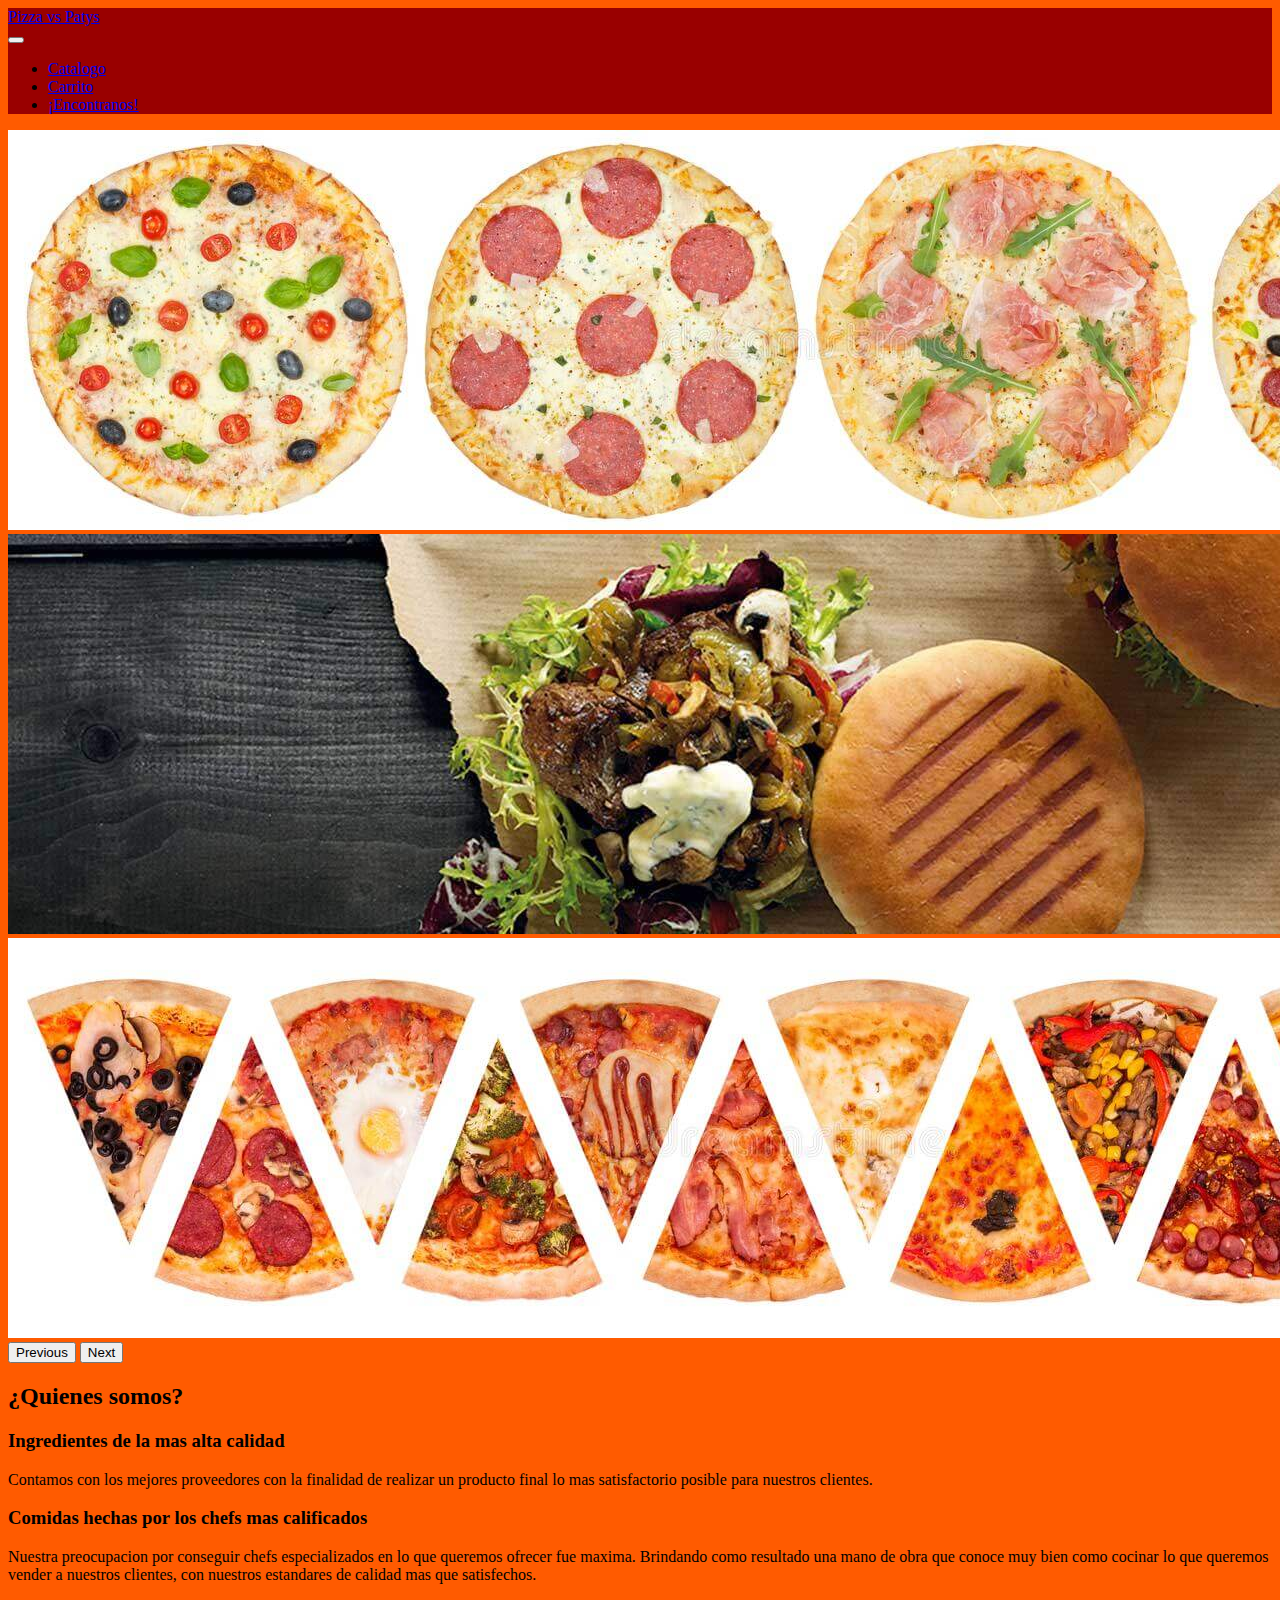
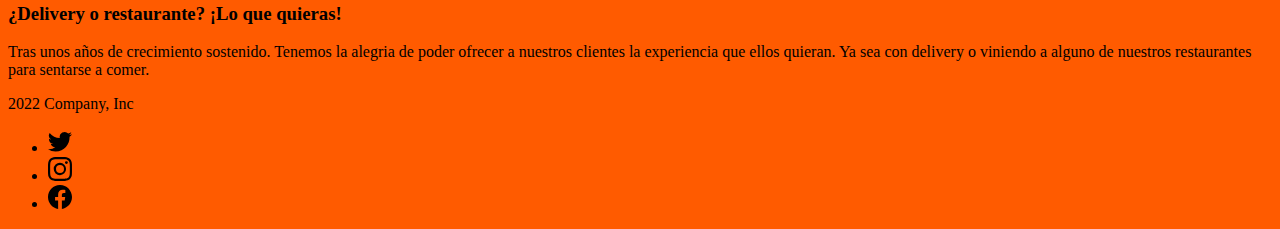
<file: index.html>
<!DOCTYPE html>
<html lang="e">
<head>
    <meta charset="UTF-8">
    <meta http-equiv="X-UA-Compatible" content="IE=edge">
    <meta name="viewport" content="width=device-width, initial-scale=1.0">
    <meta name="description" content="Hacemos delivery tanto de pizzas como hamburguesas!">
    <meta name="keywords" content="pizzas, hamburguesas, delivery, restaurantes">
    <title>Pizza vs Patys</title>
    <link rel="shortcut icon" href="">

    <link href="https://cdn.jsdelivr.net/npm/bootstrap@5.2.1/dist/css/bootstrap.min.css" rel="stylesheet" integrity="sha384-iYQeCzEYFbKjA/T2uDLTpkwGzCiq6soy8tYaI1GyVh/UjpbCx/TYkiZhlZB6+fzT" crossorigin="anonymous">

    <link rel="stylesheet" href="css/index.css">

</head>
<body class="color-fondo">


    <!--logos-->
    <svg xmlns="http://www.w3.org/2000/svg" style="display: none;">
        <symbol id="bootstrap" viewBox="0 0 118 94">
          <title>Bootstrap</title>
          <path fill-rule="evenodd" clip-rule="evenodd" d="M24.509 0c-6.733 0-11.715 5.893-11.492 12.284.214 6.14-.064 14.092-2.066 20.577C8.943 39.365 5.547 43.485 0 44.014v5.972c5.547.529 8.943 4.649 10.951 11.153 2.002 6.485 2.28 14.437 2.066 20.577C12.794 88.106 17.776 94 24.51 94H93.5c6.733 0 11.714-5.893 11.491-12.284-.214-6.14.064-14.092 2.066-20.577 2.009-6.504 5.396-10.624 10.943-11.153v-5.972c-5.547-.529-8.934-4.649-10.943-11.153-2.002-6.484-2.28-14.437-2.066-20.577C105.214 5.894 100.233 0 93.5 0H24.508zM80 57.863C80 66.663 73.436 72 62.543 72H44a2 2 0 01-2-2V24a2 2 0 012-2h18.437c9.083 0 15.044 4.92 15.044 12.474 0 5.302-4.01 10.049-9.119 10.88v.277C75.317 46.394 80 51.21 80 57.863zM60.521 28.34H49.948v14.934h8.905c6.884 0 10.68-2.772 10.68-7.727 0-4.643-3.264-7.207-9.012-7.207zM49.948 49.2v16.458H60.91c7.167 0 10.964-2.876 10.964-8.281 0-5.406-3.903-8.178-11.425-8.178H49.948z"></path>
        </symbol>
        <symbol id="facebook" viewBox="0 0 16 16">
          <path d="M16 8.049c0-4.446-3.582-8.05-8-8.05C3.58 0-.002 3.603-.002 8.05c0 4.017 2.926 7.347 6.75 7.951v-5.625h-2.03V8.05H6.75V6.275c0-2.017 1.195-3.131 3.022-3.131.876 0 1.791.157 1.791.157v1.98h-1.009c-.993 0-1.303.621-1.303 1.258v1.51h2.218l-.354 2.326H9.25V16c3.824-.604 6.75-3.934 6.75-7.951z"/>
        </symbol>
        <symbol id="instagram" viewBox="0 0 16 16">
            <path d="M8 0C5.829 0 5.556.01 4.703.048 3.85.088 3.269.222 2.76.42a3.917 3.917 0 0 0-1.417.923A3.927 3.927 0 0 0 .42 2.76C.222 3.268.087 3.85.048 4.7.01 5.555 0 5.827 0 8.001c0 2.172.01 2.444.048 3.297.04.852.174 1.433.372 1.942.205.526.478.972.923 1.417.444.445.89.719 1.416.923.51.198 1.09.333 1.942.372C5.555 15.99 5.827 16 8 16s2.444-.01 3.298-.048c.851-.04 1.434-.174 1.943-.372a3.916 3.916 0 0 0 1.416-.923c.445-.445.718-.891.923-1.417.197-.509.332-1.09.372-1.942C15.99 10.445 16 10.173 16 8s-.01-2.445-.048-3.299c-.04-.851-.175-1.433-.372-1.941a3.926 3.926 0 0 0-.923-1.417A3.911 3.911 0 0 0 13.24.42c-.51-.198-1.092-.333-1.943-.372C10.443.01 10.172 0 7.998 0h.003zm-.717 1.442h.718c2.136 0 2.389.007 3.232.046.78.035 1.204.166 1.486.275.373.145.64.319.92.599.28.28.453.546.598.92.11.281.24.705.275 1.485.039.843.047 1.096.047 3.231s-.008 2.389-.047 3.232c-.035.78-.166 1.203-.275 1.485a2.47 2.47 0 0 1-.599.919c-.28.28-.546.453-.92.598-.28.11-.704.24-1.485.276-.843.038-1.096.047-3.232.047s-2.39-.009-3.233-.047c-.78-.036-1.203-.166-1.485-.276a2.478 2.478 0 0 1-.92-.598 2.48 2.48 0 0 1-.6-.92c-.109-.281-.24-.705-.275-1.485-.038-.843-.046-1.096-.046-3.233 0-2.136.008-2.388.046-3.231.036-.78.166-1.204.276-1.486.145-.373.319-.64.599-.92.28-.28.546-.453.92-.598.282-.11.705-.24 1.485-.276.738-.034 1.024-.044 2.515-.045v.002zm4.988 1.328a.96.96 0 1 0 0 1.92.96.96 0 0 0 0-1.92zm-4.27 1.122a4.109 4.109 0 1 0 0 8.217 4.109 4.109 0 0 0 0-8.217zm0 1.441a2.667 2.667 0 1 1 0 5.334 2.667 2.667 0 0 1 0-5.334z"/>
        </symbol>
        <symbol id="twitter" viewBox="0 0 16 16">
          <path d="M5.026 15c6.038 0 9.341-5.003 9.341-9.334 0-.14 0-.282-.006-.422A6.685 6.685 0 0 0 16 3.542a6.658 6.658 0 0 1-1.889.518 3.301 3.301 0 0 0 1.447-1.817 6.533 6.533 0 0 1-2.087.793A3.286 3.286 0 0 0 7.875 6.03a9.325 9.325 0 0 1-6.767-3.429 3.289 3.289 0 0 0 1.018 4.382A3.323 3.323 0 0 1 .64 6.575v.045a3.288 3.288 0 0 0 2.632 3.218 3.203 3.203 0 0 1-.865.115 3.23 3.23 0 0 1-.614-.057 3.283 3.283 0 0 0 3.067 2.277A6.588 6.588 0 0 1 .78 13.58a6.32 6.32 0 0 1-.78-.045A9.344 9.344 0 0 0 5.026 15z"/>
        </symbol>
    </svg>

    <!--navbar-->
    <header href="#header">
        <nav class="navbar navbar-expand-lg" class="color-fondo">
            <div class="container">
                <nav>
                    <a class="navbar-brand" href="index.html">Pizza vs Patys</a>
                </nav>

                <button class="navbar-toggler" type="button" data-bs-toggle="collapse" data-bs-target="#navbarNav"
                    aria-controls="navbarNav" aria-expanded="false" aria-label="Toggle navigation">
                    <span class="navbar-toggler-icon"></span>
                </button>

                <div class="collapse navbar-collapse" id="navbarNav">
                    <ul class="navbar-nav">
                        <li class="nav-item">
                            <a class="nav-link" href="catalogo.html">Catalogo</a>
                        </li>
                        <li class="nav-item">
                            <a class="nav-link" href="carrito.html">Carrito</a>
                        </li>
                        <li class="nav-item">
                            <a class="nav-link" href="encontranos.html">¡Encontranos!</a>
                        </li>
                    </ul>
                </div>
            </div>
        </nav>
    </header>

    <!--carrousel y features-->
    <main>
        <!--carrousel-->
        <div id="carouselExampleControls" class="carousel slide" data-bs-ride="carousel">
            <div class="carousel-inner">
                <div class="carousel-item active">
                    <img src="img/Pizza1.jpg" class="d-block w-100"  alt="">
                </div>
                <div class="carousel-item">
                    <img src="img/hamburguesa.jpg"  class="d-block w-100" alt="...">
                </div>
                <div class="carousel-item">
                    <img src="img/Pizza2.jpg"  class="d-block w-100" alt="...">
                </div>
            </div>

            <button class="carousel-control-prev" type="button" data-bs-target="#carouselExampleControls"
                data-bs-slide="prev">
                <span class="carousel-control-prev-icon" aria-hidden="true"></span>
                <span class="visually-hidden">Previous</span>
            </button>
            <button class="carousel-control-next" type="button" data-bs-target="#carouselExampleControls"
                data-bs-slide="next">
                <span class="carousel-control-next-icon" aria-hidden="true"></span>
                <span class="visually-hidden">Next</span>
            </button>
        </div>

        <!--features-->
        <div class="container px-4 py-5" id="featured-3">
            <h2 class="pb-2 border-bottom">¿Quienes somos?</h2>
            <div class="row g-4 py-5 row-cols-1 row-cols-lg-3">
                <div class="feature col">
                    <h3 class="fs-2">Ingredientes de la mas alta calidad</h3>
                        <p>
                            Contamos con los mejores proveedores con la finalidad de realizar un producto final lo mas satisfactorio posible para nuestros clientes.
                        </p>
                </div>
                <div class="feature col">
                    <h3 class="fs-2">Comidas hechas por los chefs mas calificados</h3>
                        <p>
                            Nuestra preocupacion por conseguir chefs especializados en lo que queremos ofrecer fue maxima. Brindando como resultado una mano de obra que conoce muy bien como cocinar lo que queremos vender a nuestros clientes, con nuestros estandares de calidad mas que satisfechos.
                        </p>
                </div>
                <div class="feature col">
                    <h3 class="fs-2">¿Delivery o restaurante? ¡Lo que quieras!</h3>
                    <p>
                        Tras unos años de crecimiento sostenido. Tenemos la alegria de poder ofrecer a nuestros clientes la experiencia que ellos quieran. Ya sea con delivery o viniendo a alguno de nuestros restaurantes para sentarse a comer.
                    </p>
                </div>
            </div>
        </div>
    </main>

    <!--footer-->
    <div class="container">
        <footer class="d-flex flex-wrap justify-content-between align-items-center py-3 my-4 border-top">
          <div class="col-md-4 d-flex align-items-center">
            <span class="mb-3 mb-md-0 text-muted"> 2022 Company, Inc</span>
          </div>
      
          <ul class="nav col-md-4 justify-content-end list-unstyled d-flex">
            <li class="ms-3"><a class="text-muted" href="#"><svg class="bi" width="24" height="24"><use xlink:href="#twitter"/></svg></a></li>
            <li class="ms-3"><a class="text-muted" href="#"><svg class="bi" width="24" height="24"><use xlink:href="#instagram"/></svg></a></li>
            <li class="ms-3"><a class="text-muted" href="#"><svg class="bi" width="24" height="24"><use xlink:href="#facebook"/></svg></a></li>
          </ul>
        </footer>
    </div>

    

    <script src="https://cdn.jsdelivr.net/npm/bootstrap@5.2.1/dist/js/bootstrap.bundle.min.js" integrity="sha384-u1OknCvxWvY5kfmNBILK2hRnQC3Pr17a+RTT6rIHI7NnikvbZlHgTPOOmMi466C8" crossorigin="anonymous"></script>  
</body>
</html>
</file>
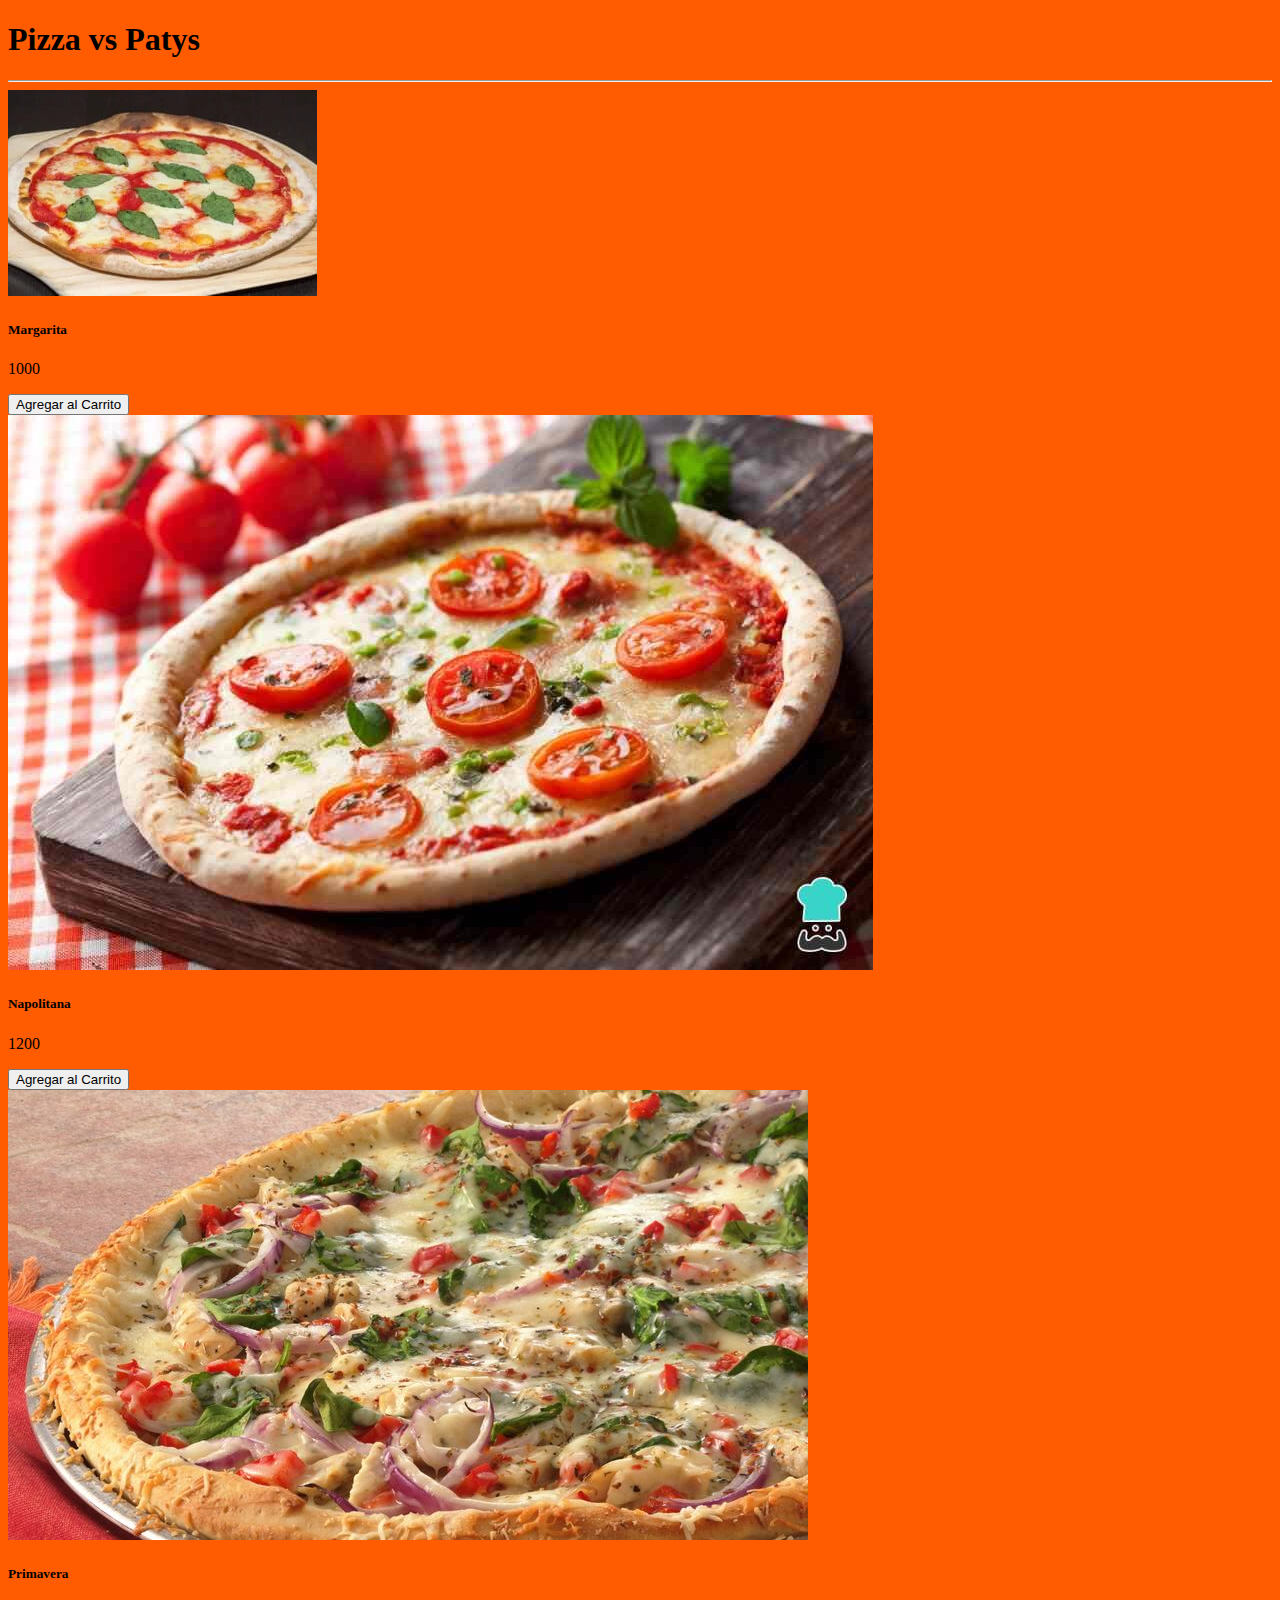
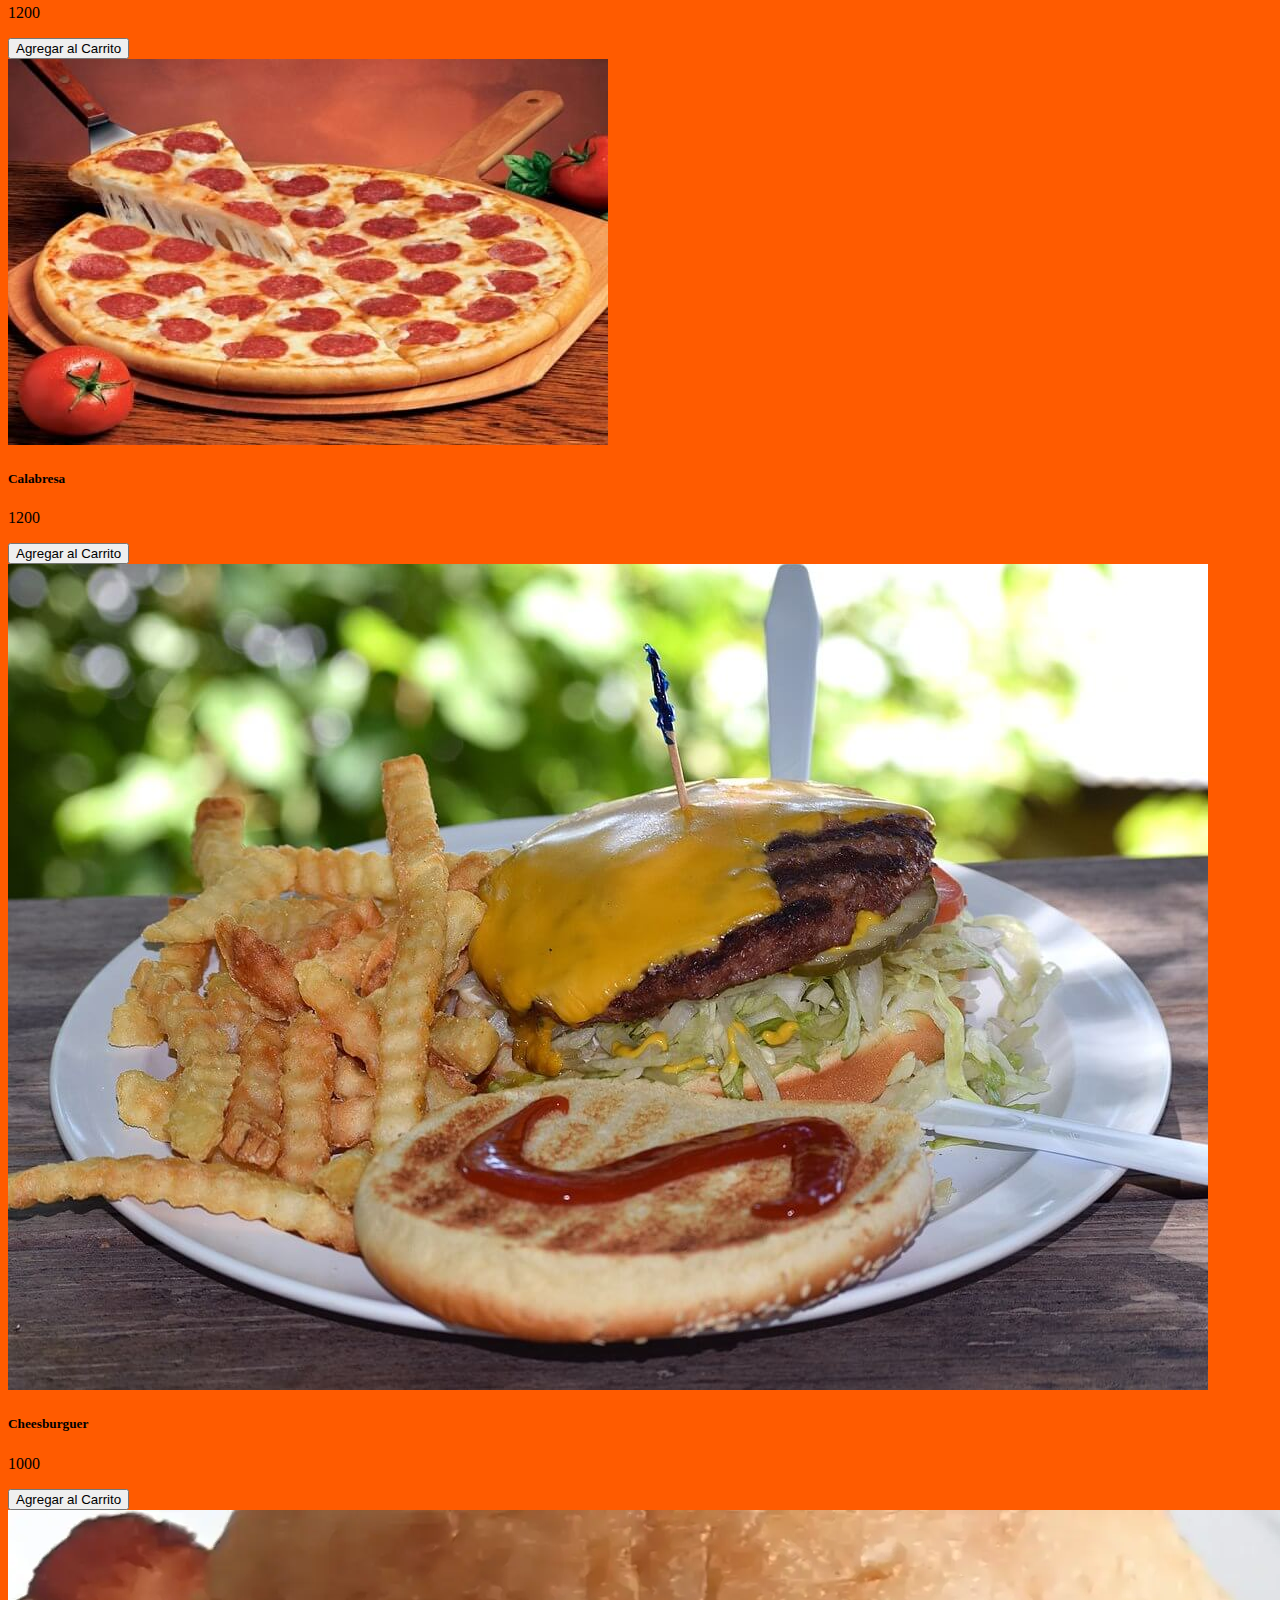
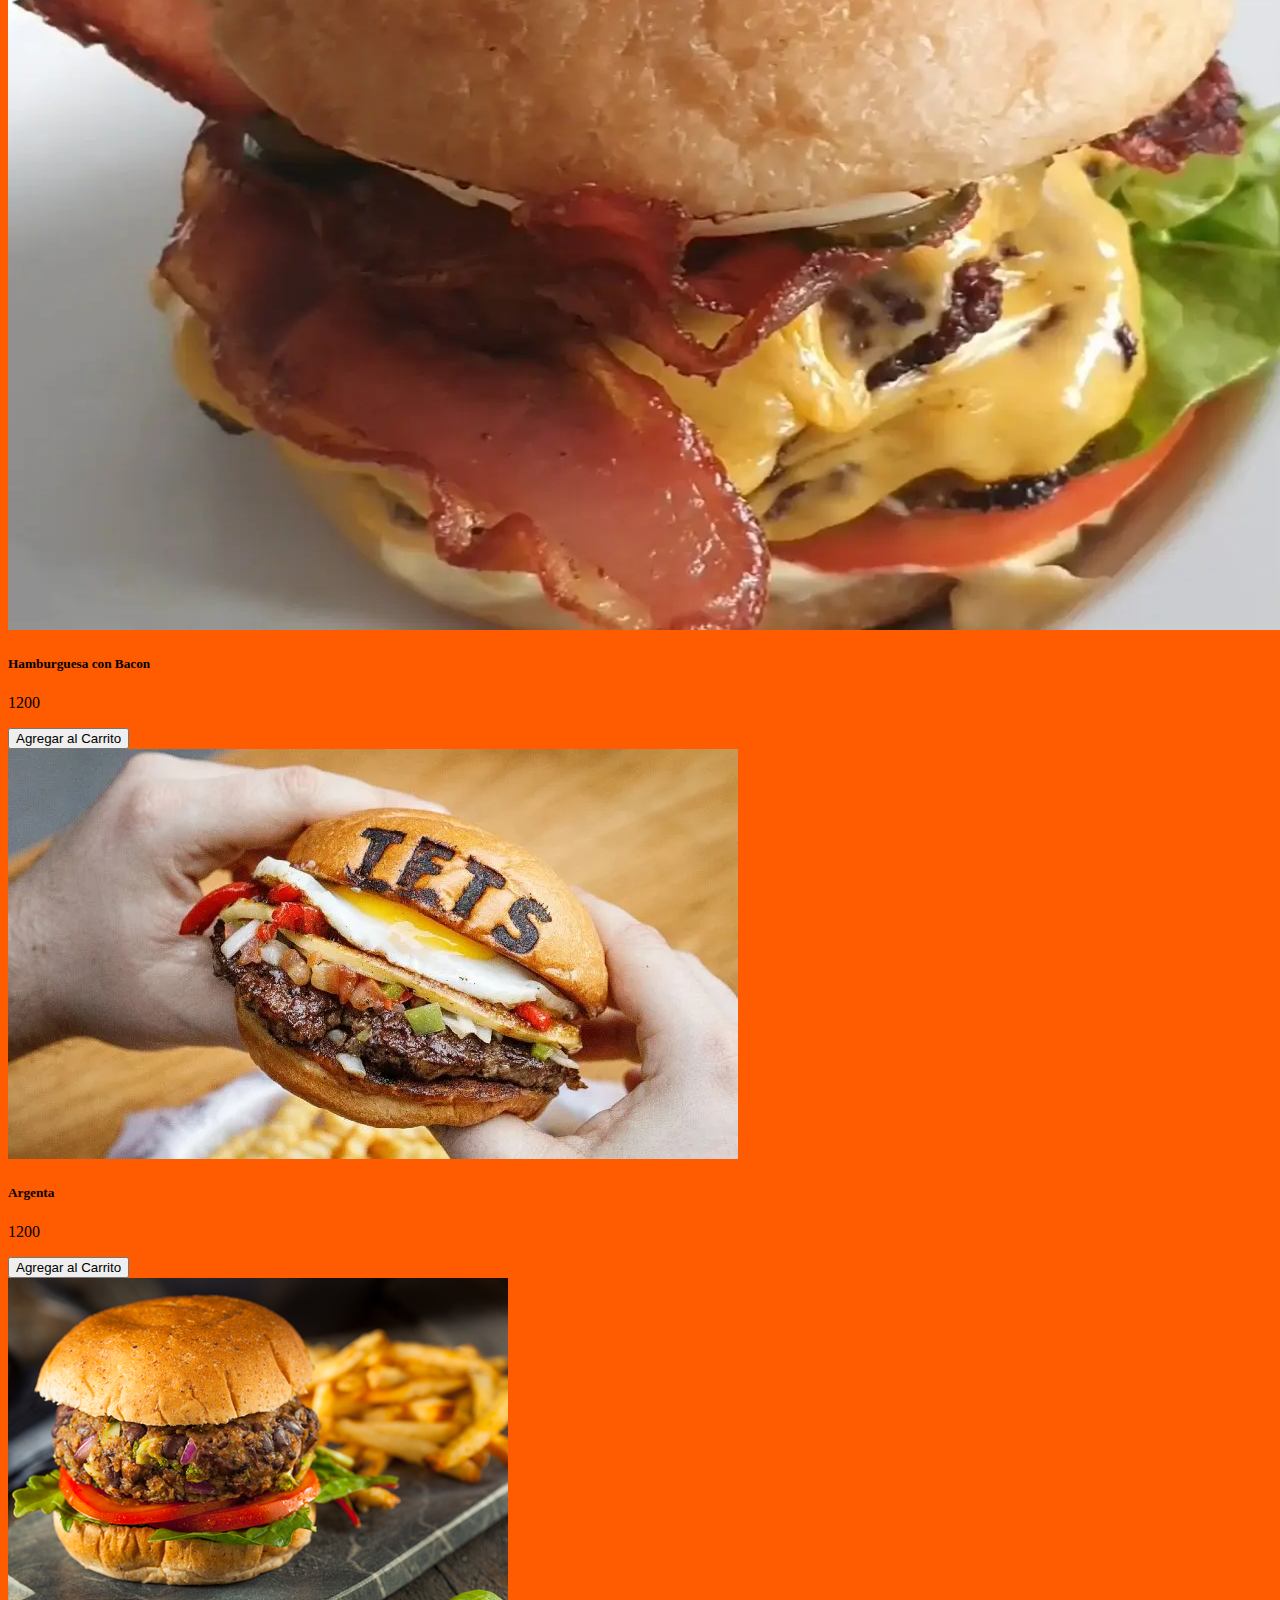
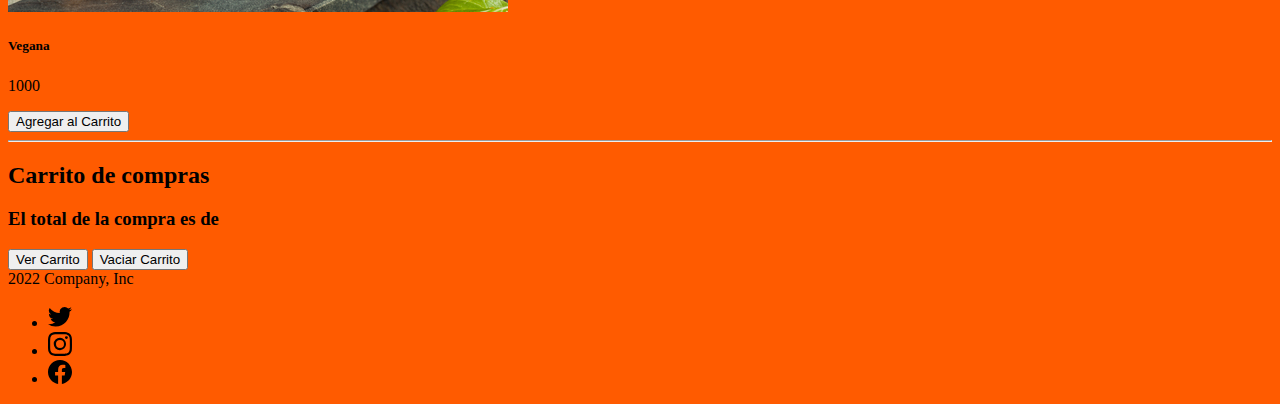
<file: carrito.html>
<!DOCTYPE html>
<html lang="en">
<head>
    <meta charset="UTF-8">
    <meta http-equiv="X-UA-Compatible" content="IE=edge">
    <meta name="viewport" content="width=device-width, initial-scale=1.0">
    <!--CSS BS-->
    <link href="https://cdn.jsdelivr.net/npm/bootstrap@5.2.3/dist/css/bootstrap.min.css" rel="stylesheet" integrity="sha384-rbsA2VBKQhggwzxH7pPCaAqO46MgnOM80zW1RWuH61DGLwZJEdK2Kadq2F9CUG65" crossorigin="anonymous">
    <!--CSS-->
    <link rel="stylesheet" href="css/index.css">
    <title>Pizza vs Patys</title>
</head>
<body class="container">
    <!--logos-->
  <svg xmlns="http://www.w3.org/2000/svg" style="display: none;">
      <symbol id="bootstrap" viewBox="0 0 118 94">
        <title>Bootstrap</title>
        <path fill-rule="evenodd" clip-rule="evenodd" d="M24.509 0c-6.733 0-11.715 5.893-11.492 12.284.214 6.14-.064 14.092-2.066 20.577C8.943 39.365 5.547 43.485 0 44.014v5.972c5.547.529 8.943 4.649 10.951 11.153 2.002 6.485 2.28 14.437 2.066 20.577C12.794 88.106 17.776 94 24.51 94H93.5c6.733 0 11.714-5.893 11.491-12.284-.214-6.14.064-14.092 2.066-20.577 2.009-6.504 5.396-10.624 10.943-11.153v-5.972c-5.547-.529-8.934-4.649-10.943-11.153-2.002-6.484-2.28-14.437-2.066-20.577C105.214 5.894 100.233 0 93.5 0H24.508zM80 57.863C80 66.663 73.436 72 62.543 72H44a2 2 0 01-2-2V24a2 2 0 012-2h18.437c9.083 0 15.044 4.92 15.044 12.474 0 5.302-4.01 10.049-9.119 10.88v.277C75.317 46.394 80 51.21 80 57.863zM60.521 28.34H49.948v14.934h8.905c6.884 0 10.68-2.772 10.68-7.727 0-4.643-3.264-7.207-9.012-7.207zM49.948 49.2v16.458H60.91c7.167 0 10.964-2.876 10.964-8.281 0-5.406-3.903-8.178-11.425-8.178H49.948z"></path>
      </symbol>
      <symbol id="facebook" viewBox="0 0 16 16">
        <path d="M16 8.049c0-4.446-3.582-8.05-8-8.05C3.58 0-.002 3.603-.002 8.05c0 4.017 2.926 7.347 6.75 7.951v-5.625h-2.03V8.05H6.75V6.275c0-2.017 1.195-3.131 3.022-3.131.876 0 1.791.157 1.791.157v1.98h-1.009c-.993 0-1.303.621-1.303 1.258v1.51h2.218l-.354 2.326H9.25V16c3.824-.604 6.75-3.934 6.75-7.951z"/>
      </symbol>
      <symbol id="instagram" viewBox="0 0 16 16">
          <path d="M8 0C5.829 0 5.556.01 4.703.048 3.85.088 3.269.222 2.76.42a3.917 3.917 0 0 0-1.417.923A3.927 3.927 0 0 0 .42 2.76C.222 3.268.087 3.85.048 4.7.01 5.555 0 5.827 0 8.001c0 2.172.01 2.444.048 3.297.04.852.174 1.433.372 1.942.205.526.478.972.923 1.417.444.445.89.719 1.416.923.51.198 1.09.333 1.942.372C5.555 15.99 5.827 16 8 16s2.444-.01 3.298-.048c.851-.04 1.434-.174 1.943-.372a3.916 3.916 0 0 0 1.416-.923c.445-.445.718-.891.923-1.417.197-.509.332-1.09.372-1.942C15.99 10.445 16 10.173 16 8s-.01-2.445-.048-3.299c-.04-.851-.175-1.433-.372-1.941a3.926 3.926 0 0 0-.923-1.417A3.911 3.911 0 0 0 13.24.42c-.51-.198-1.092-.333-1.943-.372C10.443.01 10.172 0 7.998 0h.003zm-.717 1.442h.718c2.136 0 2.389.007 3.232.046.78.035 1.204.166 1.486.275.373.145.64.319.92.599.28.28.453.546.598.92.11.281.24.705.275 1.485.039.843.047 1.096.047 3.231s-.008 2.389-.047 3.232c-.035.78-.166 1.203-.275 1.485a2.47 2.47 0 0 1-.599.919c-.28.28-.546.453-.92.598-.28.11-.704.24-1.485.276-.843.038-1.096.047-3.232.047s-2.39-.009-3.233-.047c-.78-.036-1.203-.166-1.485-.276a2.478 2.478 0 0 1-.92-.598 2.48 2.48 0 0 1-.6-.92c-.109-.281-.24-.705-.275-1.485-.038-.843-.046-1.096-.046-3.233 0-2.136.008-2.388.046-3.231.036-.78.166-1.204.276-1.486.145-.373.319-.64.599-.92.28-.28.546-.453.92-.598.282-.11.705-.24 1.485-.276.738-.034 1.024-.044 2.515-.045v.002zm4.988 1.328a.96.96 0 1 0 0 1.92.96.96 0 0 0 0-1.92zm-4.27 1.122a4.109 4.109 0 1 0 0 8.217 4.109 4.109 0 0 0 0-8.217zm0 1.441a2.667 2.667 0 1 1 0 5.334 2.667 2.667 0 0 1 0-5.334z"/>
      </symbol>
      <symbol id="twitter" viewBox="0 0 16 16">
        <path d="M5.026 15c6.038 0 9.341-5.003 9.341-9.334 0-.14 0-.282-.006-.422A6.685 6.685 0 0 0 16 3.542a6.658 6.658 0 0 1-1.889.518 3.301 3.301 0 0 0 1.447-1.817 6.533 6.533 0 0 1-2.087.793A3.286 3.286 0 0 0 7.875 6.03a9.325 9.325 0 0 1-6.767-3.429 3.289 3.289 0 0 0 1.018 4.382A3.323 3.323 0 0 1 .64 6.575v.045a3.288 3.288 0 0 0 2.632 3.218 3.203 3.203 0 0 1-.865.115 3.23 3.23 0 0 1-.614-.057 3.283 3.283 0 0 0 3.067 2.277A6.588 6.588 0 0 1 .78 13.58a6.32 6.32 0 0 1-.78-.045A9.344 9.344 0 0 0 5.026 15z"/>
      </symbol>
  </svg>

    <h1 class="text-center">Pizza vs Patys</h1>
    <hr>
    <div id="contenedorComidas" class="row"></div>

    <!--carrito de compras-->
    <hr>
    <h2>Carrito de compras</h2>
    <h3>El total de la compra es de <span id="total"></span></h3>
    <button class="btn colorBoton" id="verCarrito">Ver Carrito</button>
    <button class="btn colorBoton" id="vaciarCarrito">Vaciar Carrito</button>

    <div id="contenedorCarrito" class="row"></div>
    
    <!--footer-->
    <div class="container">
        <footer class="d-flex flex-wrap justify-content-between align-items-center py-3 my-4 border-top">
          <div class="col-md-4 d-flex align-items-center">
            <span class="mb-3 mb-md-0 text-muted"> 2022 Company, Inc</span>
          </div>
      
          <ul class="nav col-md-4 justify-content-end list-unstyled d-flex">
            <li class="ms-3"><a class="text-muted" href="#"><svg class="bi" width="24" height="24"><use xlink:href="#twitter"/></svg></a></li>
            <li class="ms-3"><a class="text-muted" href="#"><svg class="bi" width="24" height="24"><use xlink:href="#instagram"/></svg></a></li>
            <li class="ms-3"><a class="text-muted" href="#"><svg class="bi" width="24" height="24"><use xlink:href="#facebook"/></svg></a></li>
          </ul>
        </footer>
    </div>

    <script src="carrito.js"></script>
    <script src="https://cdn.jsdelivr.net/npm/bootstrap@5.2.3/dist/js/bootstrap.bundle.min.js" integrity="sha384-kenU1KFdBIe4zVF0s0G1M5b4hcpxyD9F7jL+jjXkk+Q2h455rYXK/7HAuoJl+0I4" crossorigin="anonymous"></script>
</body>
</html>
</file>
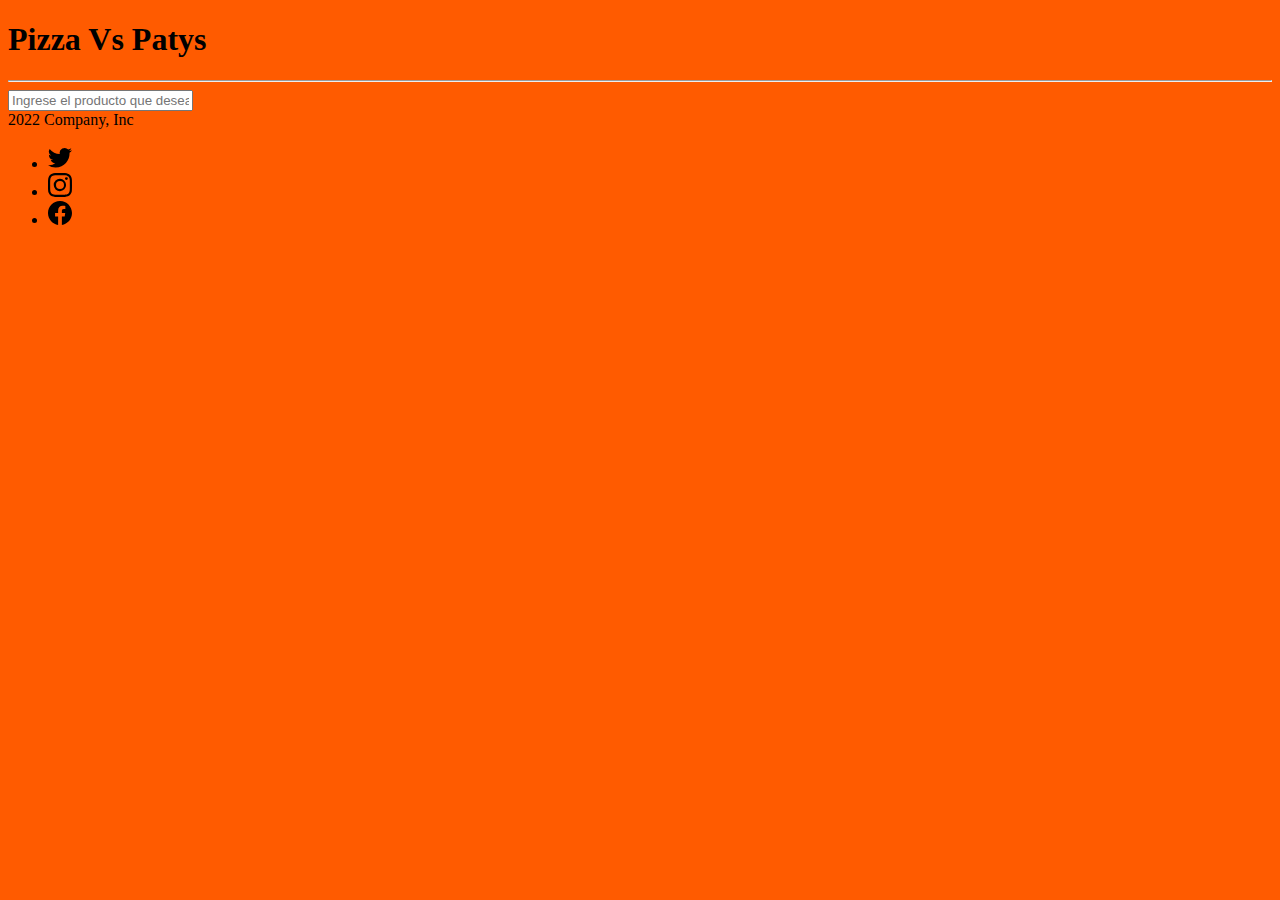
<file: catalogo.html>
<!DOCTYPE html>
<html lang="en">
<head>
    <meta charset="UTF-8">
    <meta http-equiv="X-UA-Compatible" content="IE=edge">
    <meta name="viewport" content="width=device-width, initial-scale=1.0">
    <!--CSS BS-->
    <link href="https://cdn.jsdelivr.net/npm/bootstrap@5.2.3/dist/css/bootstrap.min.css" rel="stylesheet" integrity="sha384-rbsA2VBKQhggwzxH7pPCaAqO46MgnOM80zW1RWuH61DGLwZJEdK2Kadq2F9CUG65" crossorigin="anonymous">
    <!--CSS-->
    <link rel="stylesheet" href="css/index.css">
    <title>Pizza vs Patys</title>
</head>
<body class="container">

  <!--logos-->
  <svg xmlns="http://www.w3.org/2000/svg" style="display: none;">
      <symbol id="bootstrap" viewBox="0 0 118 94">
        <title>Bootstrap</title>
        <path fill-rule="evenodd" clip-rule="evenodd" d="M24.509 0c-6.733 0-11.715 5.893-11.492 12.284.214 6.14-.064 14.092-2.066 20.577C8.943 39.365 5.547 43.485 0 44.014v5.972c5.547.529 8.943 4.649 10.951 11.153 2.002 6.485 2.28 14.437 2.066 20.577C12.794 88.106 17.776 94 24.51 94H93.5c6.733 0 11.714-5.893 11.491-12.284-.214-6.14.064-14.092 2.066-20.577 2.009-6.504 5.396-10.624 10.943-11.153v-5.972c-5.547-.529-8.934-4.649-10.943-11.153-2.002-6.484-2.28-14.437-2.066-20.577C105.214 5.894 100.233 0 93.5 0H24.508zM80 57.863C80 66.663 73.436 72 62.543 72H44a2 2 0 01-2-2V24a2 2 0 012-2h18.437c9.083 0 15.044 4.92 15.044 12.474 0 5.302-4.01 10.049-9.119 10.88v.277C75.317 46.394 80 51.21 80 57.863zM60.521 28.34H49.948v14.934h8.905c6.884 0 10.68-2.772 10.68-7.727 0-4.643-3.264-7.207-9.012-7.207zM49.948 49.2v16.458H60.91c7.167 0 10.964-2.876 10.964-8.281 0-5.406-3.903-8.178-11.425-8.178H49.948z"></path>
      </symbol>
      <symbol id="facebook" viewBox="0 0 16 16">
        <path d="M16 8.049c0-4.446-3.582-8.05-8-8.05C3.58 0-.002 3.603-.002 8.05c0 4.017 2.926 7.347 6.75 7.951v-5.625h-2.03V8.05H6.75V6.275c0-2.017 1.195-3.131 3.022-3.131.876 0 1.791.157 1.791.157v1.98h-1.009c-.993 0-1.303.621-1.303 1.258v1.51h2.218l-.354 2.326H9.25V16c3.824-.604 6.75-3.934 6.75-7.951z"/>
      </symbol>
      <symbol id="instagram" viewBox="0 0 16 16">
          <path d="M8 0C5.829 0 5.556.01 4.703.048 3.85.088 3.269.222 2.76.42a3.917 3.917 0 0 0-1.417.923A3.927 3.927 0 0 0 .42 2.76C.222 3.268.087 3.85.048 4.7.01 5.555 0 5.827 0 8.001c0 2.172.01 2.444.048 3.297.04.852.174 1.433.372 1.942.205.526.478.972.923 1.417.444.445.89.719 1.416.923.51.198 1.09.333 1.942.372C5.555 15.99 5.827 16 8 16s2.444-.01 3.298-.048c.851-.04 1.434-.174 1.943-.372a3.916 3.916 0 0 0 1.416-.923c.445-.445.718-.891.923-1.417.197-.509.332-1.09.372-1.942C15.99 10.445 16 10.173 16 8s-.01-2.445-.048-3.299c-.04-.851-.175-1.433-.372-1.941a3.926 3.926 0 0 0-.923-1.417A3.911 3.911 0 0 0 13.24.42c-.51-.198-1.092-.333-1.943-.372C10.443.01 10.172 0 7.998 0h.003zm-.717 1.442h.718c2.136 0 2.389.007 3.232.046.78.035 1.204.166 1.486.275.373.145.64.319.92.599.28.28.453.546.598.92.11.281.24.705.275 1.485.039.843.047 1.096.047 3.231s-.008 2.389-.047 3.232c-.035.78-.166 1.203-.275 1.485a2.47 2.47 0 0 1-.599.919c-.28.28-.546.453-.92.598-.28.11-.704.24-1.485.276-.843.038-1.096.047-3.232.047s-2.39-.009-3.233-.047c-.78-.036-1.203-.166-1.485-.276a2.478 2.478 0 0 1-.92-.598 2.48 2.48 0 0 1-.6-.92c-.109-.281-.24-.705-.275-1.485-.038-.843-.046-1.096-.046-3.233 0-2.136.008-2.388.046-3.231.036-.78.166-1.204.276-1.486.145-.373.319-.64.599-.92.28-.28.546-.453.92-.598.282-.11.705-.24 1.485-.276.738-.034 1.024-.044 2.515-.045v.002zm4.988 1.328a.96.96 0 1 0 0 1.92.96.96 0 0 0 0-1.92zm-4.27 1.122a4.109 4.109 0 1 0 0 8.217 4.109 4.109 0 0 0 0-8.217zm0 1.441a2.667 2.667 0 1 1 0 5.334 2.667 2.667 0 0 1 0-5.334z"/>
      </symbol>
      <symbol id="twitter" viewBox="0 0 16 16">
        <path d="M5.026 15c6.038 0 9.341-5.003 9.341-9.334 0-.14 0-.282-.006-.422A6.685 6.685 0 0 0 16 3.542a6.658 6.658 0 0 1-1.889.518 3.301 3.301 0 0 0 1.447-1.817 6.533 6.533 0 0 1-2.087.793A3.286 3.286 0 0 0 7.875 6.03a9.325 9.325 0 0 1-6.767-3.429 3.289 3.289 0 0 0 1.018 4.382A3.323 3.323 0 0 1 .64 6.575v.045a3.288 3.288 0 0 0 2.632 3.218 3.203 3.203 0 0 1-.865.115 3.23 3.23 0 0 1-.614-.057 3.283 3.283 0 0 0 3.067 2.277A6.588 6.588 0 0 1 .78 13.58a6.32 6.32 0 0 1-.78-.045A9.344 9.344 0 0 0 5.026 15z"/>
      </symbol>
  </svg>

  <!--buscador-->
  <h1>Pizza Vs Patys</h1>
  <hr>
  <div id="contenedorProductos" class="row"></div>
  <div>
    <input type="text" id="formulario" class="form-control my-2" placeholder="Ingrese el producto que desea ver">
  </div>
  <div class="contenedor" id="resultado"></div>

  <!--footer-->
  <div class="container">
        <footer class="d-flex flex-wrap justify-content-between align-items-center py-3 my-4 border-top">
          <div class="col-md-4 d-flex align-items-center">
            <span class="mb-3 mb-md-0 text-muted"> 2022 Company, Inc</span>
          </div>
      
          <ul class="nav col-md-4 justify-content-end list-unstyled d-flex">
            <li class="ms-3"><a class="text-muted" href="#"><svg class="bi" width="24" height="24"><use xlink:href="#twitter"/></svg></a></li>
            <li class="ms-3"><a class="text-muted" href="#"><svg class="bi" width="24" height="24"><use xlink:href="#instagram"/></svg></a></li>
            <li class="ms-3"><a class="text-muted" href="#"><svg class="bi" width="24" height="24"><use xlink:href="#facebook"/></svg></a></li>
          </ul>
        </footer>
  </div>

  <script src="main.js"></script>
  <script src="catalogo.js"></script>

  <script src="https://cdn.jsdelivr.net/npm/bootstrap@5.2.3/dist/js/bootstrap.bundle.min.js" integrity="sha384-kenU1KFdBIe4zVF0s0G1M5b4hcpxyD9F7jL+jjXkk+Q2h455rYXK/7HAuoJl+0I4" crossorigin="anonymous"></script>
    
</body>
</html>
</file>
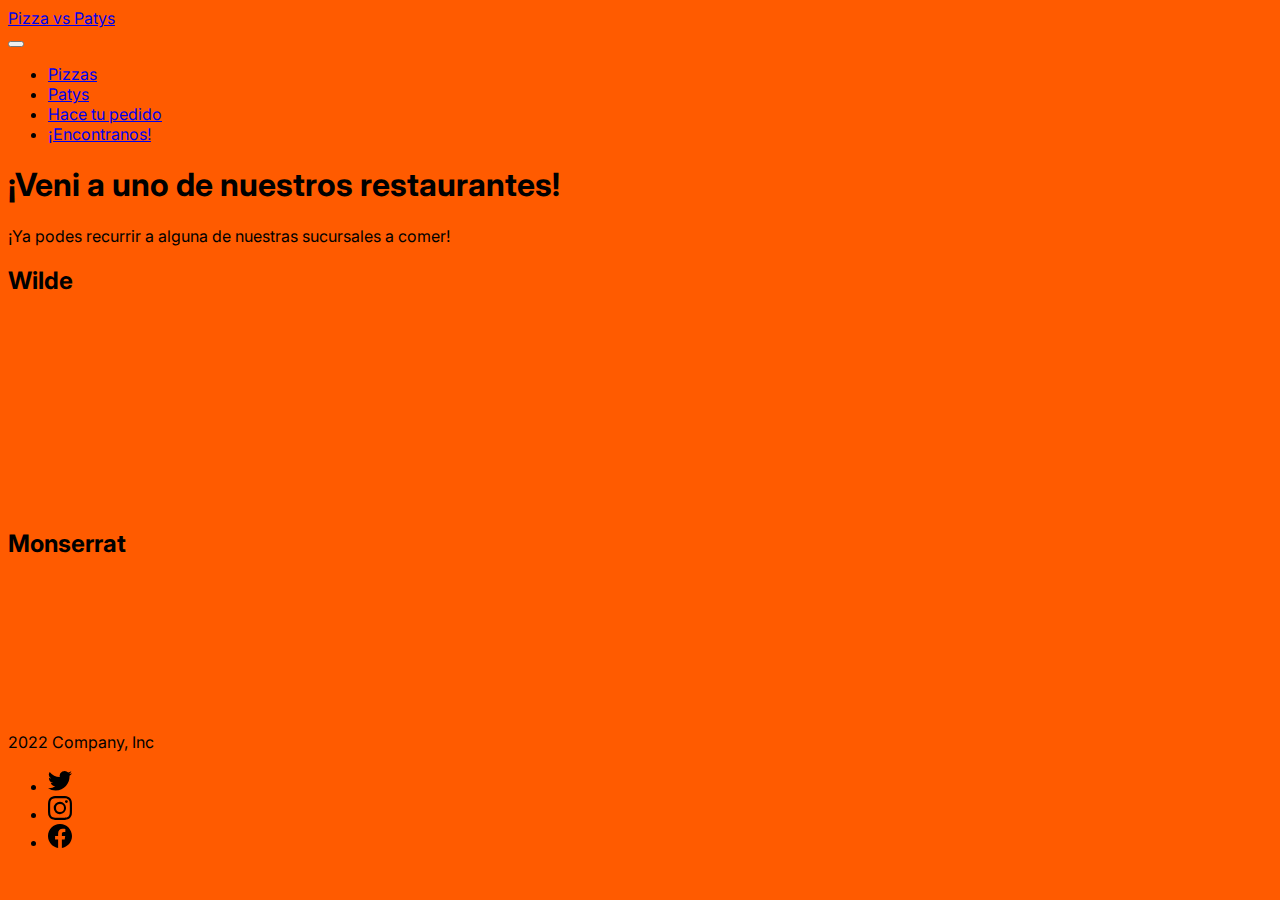
<file: encontranos.html>
<!DOCTYPE html>
<html lang="en">
<head>
    <meta charset="UTF-8">
    <meta http-equiv="X-UA-Compatible" content="IE=edge">
    <meta name="viewport" content="width=device-width, initial-scale=1.0">
    <meta name="description" content="Hacemos delivery tanto de pizzas como hamburguesas!">
    <meta name="keywords" content="pizzas, hamburguesas, delivery, restaurantes">
    <title>Pizza vs Patys</title>

    <link href="https://cdn.jsdelivr.net/npm/bootstrap@5.2.1/dist/css/bootstrap.min.css" rel="stylesheet" integrity="sha384-iYQeCzEYFbKjA/T2uDLTpkwGzCiq6soy8tYaI1GyVh/UjpbCx/TYkiZhlZB6+fzT" crossorigin="anonymous">

    <link rel="stylesheet" href="css/index.css">

    <link rel="preconnect" href="https://fonts.googleapis.com">
    <link rel="preconnect" href="https://fonts.gstatic.com" crossorigin>
    <link href="https://fonts.googleapis.com/css2?family=Inter&display=swap" rel="stylesheet">

    <style>
      body {
        font-family: "inter", sans-serif;
      }
    </style>
</head>
<body>

  <!--logos-->
  <svg xmlns="http://www.w3.org/2000/svg" style="display: none;">
    <symbol id="bootstrap" viewBox="0 0 118 94">
      <title>Bootstrap</title>
        <path fill-rule="evenodd" clip-rule="evenodd" d="M24.509 0c-6.733 0-11.715 5.893-11.492 12.284.214 6.14-.064 14.092-2.066 20.577C8.943 39.365 5.547 43.485 0 44.014v5.972c5.547.529 8.943 4.649 10.951 11.153 2.002 6.485 2.28 14.437 2.066 20.577C12.794 88.106 17.776 94 24.51 94H93.5c6.733 0 11.714-5.893 11.491-12.284-.214-6.14.064-14.092 2.066-20.577 2.009-6.504 5.396-10.624 10.943-11.153v-5.972c-5.547-.529-8.934-4.649-10.943-11.153-2.002-6.484-2.28-14.437-2.066-20.577C105.214 5.894 100.233 0 93.5 0H24.508zM80 57.863C80 66.663 73.436 72 62.543 72H44a2 2 0 01-2-2V24a2 2 0 012-2h18.437c9.083 0 15.044 4.92 15.044 12.474 0 5.302-4.01 10.049-9.119 10.88v.277C75.317 46.394 80 51.21 80 57.863zM60.521 28.34H49.948v14.934h8.905c6.884 0 10.68-2.772 10.68-7.727 0-4.643-3.264-7.207-9.012-7.207zM49.948 49.2v16.458H60.91c7.167 0 10.964-2.876 10.964-8.281 0-5.406-3.903-8.178-11.425-8.178H49.948z"></path>
    </symbol>
    <symbol id="facebook" viewBox="0 0 16 16">
      <path d="M16 8.049c0-4.446-3.582-8.05-8-8.05C3.58 0-.002 3.603-.002 8.05c0 4.017 2.926 7.347 6.75 7.951v-5.625h-2.03V8.05H6.75V6.275c0-2.017 1.195-3.131 3.022-3.131.876 0 1.791.157 1.791.157v1.98h-1.009c-.993 0-1.303.621-1.303 1.258v1.51h2.218l-.354 2.326H9.25V16c3.824-.604 6.75-3.934 6.75-7.951z"/>
    </symbol>
    <symbol id="instagram" viewBox="0 0 16 16">
      <path d="M8 0C5.829 0 5.556.01 4.703.048 3.85.088 3.269.222 2.76.42a3.917 3.917 0 0 0-1.417.923A3.927 3.927 0 0 0 .42 2.76C.222 3.268.087 3.85.048 4.7.01 5.555 0 5.827 0 8.001c0 2.172.01 2.444.048 3.297.04.852.174 1.433.372 1.942.205.526.478.972.923 1.417.444.445.89.719 1.416.923.51.198 1.09.333 1.942.372C5.555 15.99 5.827 16 8 16s2.444-.01 3.298-.048c.851-.04 1.434-.174 1.943-.372a3.916 3.916 0 0 0 1.416-.923c.445-.445.718-.891.923-1.417.197-.509.332-1.09.372-1.942C15.99 10.445 16 10.173 16 8s-.01-2.445-.048-3.299c-.04-.851-.175-1.433-.372-1.941a3.926 3.926 0 0 0-.923-1.417A3.911 3.911 0 0 0 13.24.42c-.51-.198-1.092-.333-1.943-.372C10.443.01 10.172 0 7.998 0h.003zm-.717 1.442h.718c2.136 0 2.389.007 3.232.046.78.035 1.204.166 1.486.275.373.145.64.319.92.599.28.28.453.546.598.92.11.281.24.705.275 1.485.039.843.047 1.096.047 3.231s-.008 2.389-.047 3.232c-.035.78-.166 1.203-.275 1.485a2.47 2.47 0 0 1-.599.919c-.28.28-.546.453-.92.598-.28.11-.704.24-1.485.276-.843.038-1.096.047-3.232.047s-2.39-.009-3.233-.047c-.78-.036-1.203-.166-1.485-.276a2.478 2.478 0 0 1-.92-.598 2.48 2.48 0 0 1-.6-.92c-.109-.281-.24-.705-.275-1.485-.038-.843-.046-1.096-.046-3.233 0-2.136.008-2.388.046-3.231.036-.78.166-1.204.276-1.486.145-.373.319-.64.599-.92.28-.28.546-.453.92-.598.282-.11.705-.24 1.485-.276.738-.034 1.024-.044 2.515-.045v.002zm4.988 1.328a.96.96 0 1 0 0 1.92.96.96 0 0 0 0-1.92zm-4.27 1.122a4.109 4.109 0 1 0 0 8.217 4.109 4.109 0 0 0 0-8.217zm0 1.441a2.667 2.667 0 1 1 0 5.334 2.667 2.667 0 0 1 0-5.334z"/>
    </symbol>
    <symbol id="twitter" viewBox="0 0 16 16">
      <path d="M5.026 15c6.038 0 9.341-5.003 9.341-9.334 0-.14 0-.282-.006-.422A6.685 6.685 0 0 0 16 3.542a6.658 6.658 0 0 1-1.889.518 3.301 3.301 0 0 0 1.447-1.817 6.533 6.533 0 0 1-2.087.793A3.286 3.286 0 0 0 7.875 6.03a9.325 9.325 0 0 1-6.767-3.429 3.289 3.289 0 0 0 1.018 4.382A3.323 3.323 0 0 1 .64 6.575v.045a3.288 3.288 0 0 0 2.632 3.218 3.203 3.203 0 0 1-.865.115 3.23 3.23 0 0 1-.614-.057 3.283 3.283 0 0 0 3.067 2.277A6.588 6.588 0 0 1 .78 13.58a6.32 6.32 0 0 1-.78-.045A9.344 9.344 0 0 0 5.026 15z"/>
    </symbol>
  </svg>

  <!--navbar-->
  <header href="#header">
    <nav class="navbar navbar-expand-lg" class="color-fondo">
      <div class="container">
        <nav>
          <a class="navbar-brand" href="index.html">Pizza vs Patys</a>
        </nav>
  
        <button class="navbar-toggler" type="button" data-bs-toggle="collapse" data-bs-target="#navbarNav" aria-controls="navbarNav" aria-expanded="false" aria-label="Toggle navigation">
          <span class="navbar-toggler-icon"></span>
        </button>
  
        <div class="collapse navbar-collapse" id="navbarNav">
          <ul class="navbar-nav">
            <li class="nav-item">
              <a class="nav-link" href="pizzas.html">Pizzas</a>
            </li>
            <li class="nav-item">
              <a class="nav-link" href="patys.html">Patys</a>
            </li>
            <li class="nav-item">
              <a class="nav-link" href="hacerPedido.html">Hace tu pedido</a>
            </li>
            <li class="nav-item">
              <a class="nav-link" href="encontranos.html">¡Encontranos!</a>
            </li>
          </ul>
        </div>
      </div>
    </nav>
  </header>

  <!--Portada de pagina-->
  <section class="py-5 text-center container">
      <div class="row py-lg-5">
        <div class="col-lg-6 col-md-8 mx-auto">
          <h1 class="fw-light">¡Veni a uno de nuestros restaurantes!</h1>
          <p>¡Ya podes recurrir a alguna de nuestras sucursales a comer!</p>
        </div>
      </div>
  </section>

  <!--mapas-->
  <div>
    <div>
    <h2 class="py-3 text-center container">Wilde</h2>
      <div class="container text-center">
        <div class="col align-self-center">
          <iframe src="https://www.google.com/maps/embed?pb=!1m18!1m12!1m3!1d13120.078973707467!2d-58.3446498337536!3d-34.70468196045012!2m3!1f0!2f0!3f0!3m2!1i1024!2i768!4f13.1!3m3!1m2!1s0x95a3328d505485c1%3A0x89d5a122673bebf!2sLa%20Taberna%20De%20Fabry!5e0!3m2!1ses-419!2sar!4v1667855890169!5m2!1ses-419!2sar" display="align-items-center" width="80%" height="90%" style="border:0;" allowfullscreen="allowfullscreen" loading="lazy" referrerpolicy="no-referrer-when-downgrade"></iframe>
        </div>
      </div>       
    </div>  

    <div>
      <br><br>
    </div>

    <div>
    <h2 class="py-3 text-center container">Monserrat</h2>
    <div class="container text-center">
      <div class="col align-self-center">
        <iframe src="https://www.google.com/maps/embed?pb=!1m18!1m12!1m3!1d22088.76912467715!2d-58.40455153484863!3d-34.616427870091684!2m3!1f0!2f0!3f0!3m2!1i1024!2i768!4f13.1!3m3!1m2!1s0x95bccadf77e1404d%3A0xc66149eed3adb1e6!2sEl%20Nuevo%20Castel&#39;s!5e0!3m2!1ses-419!2sar!4v1667876483583!5m2!1ses-419!2sar" width="80%" height="90%" style="border:0;" allowfullscreen="" loading="lazy" referrerpolicy="no-referrer-when-downgrade"></iframe>
      </div>
    </div>       
    </div>
  </div> 
  
  <!--footer-->
  <div class="container">
      <footer class="d-flex flex-wrap justify-content-between align-items-center py-3 my-4 border-top">
        <div class="col-md-4 d-flex align-items-center">
          <span class="mb-3 mb-md-0 text-muted"> 2022 Company, Inc</span>
        </div>
      
        <ul class="nav col-md-4 justify-content-end list-unstyled d-flex">
          <li class="ms-3"><a class="text-muted" href="#"><svg class="bi" width="24" height="24"><use xlink:href="#twitter"></svg></a></li>
          <li class="ms-3"><a class="text-muted" href="#"><svg class="bi" width="24" height="24"><use xlink:href="#instagram"/></svg></a></li>
          <li class="ms-3"><a class="text-muted" href="#"><svg class="bi" width="24" height="24"><use xlink:href="#facebook"/></svg></a></li>
        </ul>
      </footer>
  </div>
    
  <script src="https://cdn.jsdelivr.net/npm/bootstrap@5.2.1/dist/js/bootstrap.bundle.min.js" integrity="sha384-u1OknCvxWvY5kfmNBILK2hRnQC3Pr17a+RTT6rIHI7NnikvbZlHgTPOOmMi466C8" crossorigin="anonymous"></script>  
</body>
</html>
</file>
<file: css/index.css>
body {
    background-color: #FF5B00;
  }
  
  .color-fondo nav {
    background-color: #990000;
  }
</file>
